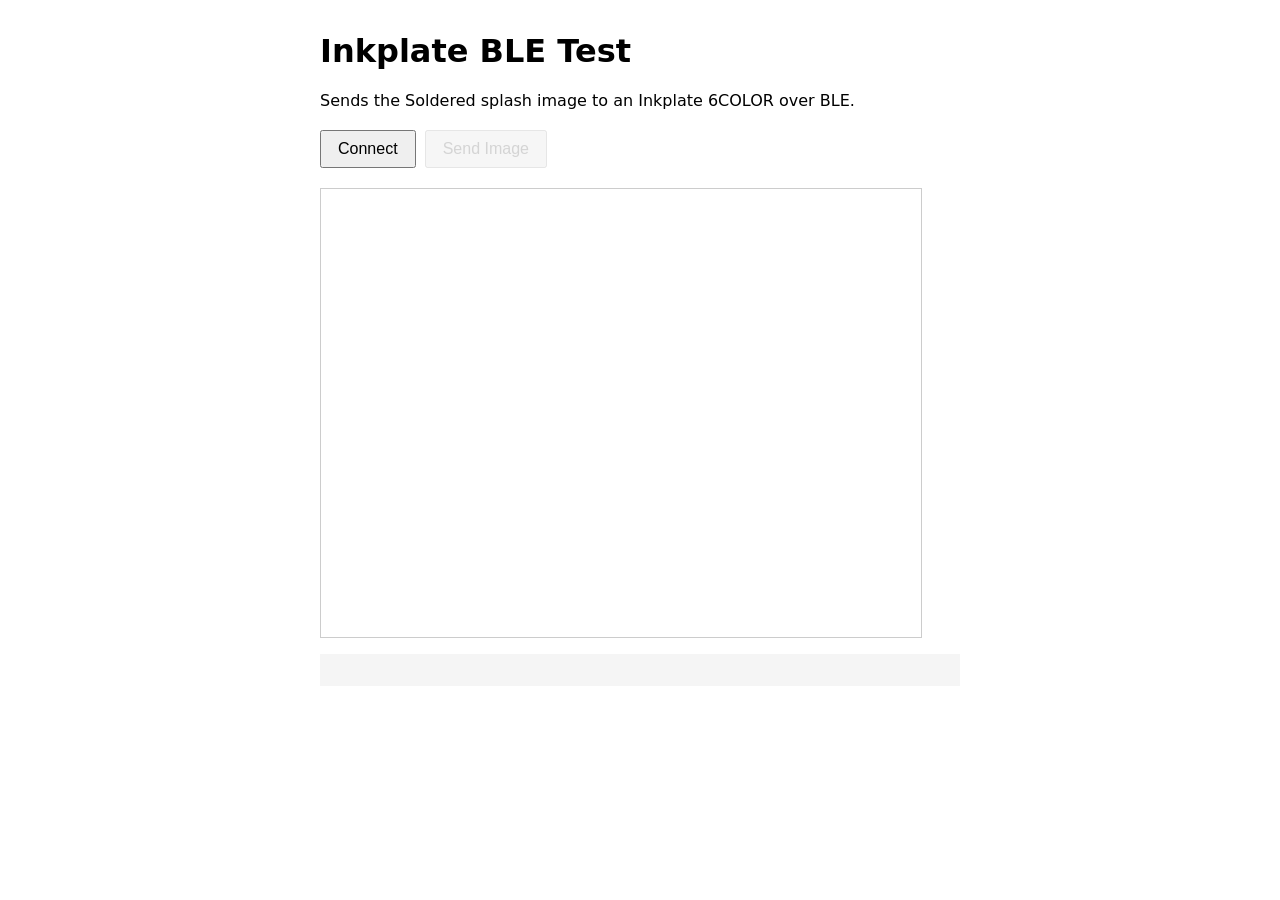
<file: web/test.html>
<!DOCTYPE html>
<html lang="en">
<head>
    <meta charset="utf-8">
    <meta name="viewport" content="width=device-width, initial-scale=1">
    <title>Inkplate BLE Test</title>
    <style>
        body { font-family: system-ui, sans-serif; max-width: 640px; margin: 2rem auto; padding: 0 1rem; }
        canvas { border: 1px solid #ccc; display: block; margin: 1rem 0; max-width: 100%; }
        button { font-size: 1rem; padding: 0.5rem 1rem; margin: 0.25rem 0.25rem 0.25rem 0; }
        button:disabled { opacity: 0.5; }
        #log { white-space: pre-wrap; font-family: monospace; font-size: 0.85rem;
               background: #f5f5f5; padding: 1rem; max-height: 300px; overflow-y: auto; margin-top: 1rem; }
    </style>
</head>
<body>
    <h1>Inkplate BLE Test</h1>
    <p>Sends the Soldered splash image to an Inkplate 6COLOR over BLE.</p>
    <button id="connectBtn">Connect</button>
    <button id="sendBtn" disabled>Send Image</button>
    <canvas id="preview" width="600" height="448"></canvas>
    <div id="log"></div>

<script>
const SERVICE_UUID = '12345678-1234-5678-1234-56789abcdef0';
const CMD_UUID     = '12345678-1234-5678-1234-56789abcdef1';
const DATA_UUID    = '12345678-1234-5678-1234-56789abcdef2';

const IMG_URL = 'splash.jpg';
const WIDTH = 600, HEIGHT = 448;
const CHUNK_SIZE = 500;

// Approximate RGB values for the 7-color ACeP e-ink palette
const PALETTE = [
    [0,   0,   0],    // 0 Black
    [255, 255, 255],  // 1 White
    [0,   128, 0],    // 2 Green
    [0,   0,   128],  // 3 Blue
    [196, 0,   0],    // 4 Red
    [255, 255, 0],    // 5 Yellow
    [255, 128, 0],    // 6 Orange
];

let cmdChar = null, dataChar = null;
const logEl = document.getElementById('log');

function log(msg) {
    logEl.textContent += msg + '\n';
    logEl.scrollTop = logEl.scrollHeight;
}

// Closest palette color by squared Euclidean distance
function closestColor(r, g, b) {
    let best = 0, bestDist = Infinity;
    for (let i = 0; i < PALETTE.length; i++) {
        const dr = r - PALETTE[i][0], dg = g - PALETTE[i][1], db = b - PALETTE[i][2];
        const d = dr * dr + dg * dg + db * db;
        if (d < bestDist) { bestDist = d; best = i; }
    }
    return best;
}

// Floyd-Steinberg dithering → Uint8Array of color indices (WIDTH * HEIGHT)
function ditherImage(imageData) {
    const w = imageData.width, h = imageData.height;
    // Work in float to accumulate error without clamping
    const buf = new Float32Array(w * h * 3);
    for (let i = 0; i < w * h; i++) {
        buf[i * 3]     = imageData.data[i * 4];
        buf[i * 3 + 1] = imageData.data[i * 4 + 1];
        buf[i * 3 + 2] = imageData.data[i * 4 + 2];
    }

    const result = new Uint8Array(w * h);

    for (let y = 0; y < h; y++) {
        for (let x = 0; x < w; x++) {
            const i = (y * w + x) * 3;
            const r = buf[i], g = buf[i + 1], b = buf[i + 2];
            const ci = closestColor(r, g, b);
            result[y * w + x] = ci;

            const er = r - PALETTE[ci][0];
            const eg = g - PALETTE[ci][1];
            const eb = b - PALETTE[ci][2];

            const spread = (dx, dy, f) => {
                const nx = x + dx, ny = y + dy;
                if (nx >= 0 && nx < w && ny < h) {
                    const ni = (ny * w + nx) * 3;
                    buf[ni]     += er * f;
                    buf[ni + 1] += eg * f;
                    buf[ni + 2] += eb * f;
                }
            };
            spread(1,  0, 7 / 16);
            spread(-1, 1, 3 / 16);
            spread(0,  1, 5 / 16);
            spread(1,  1, 1 / 16);
        }
    }
    return result;
}

// Pack color indices → 4-bit packed buffer (high nibble = even pixel, low nibble = odd pixel)
function packBuffer(indices) {
    const packed = new Uint8Array(WIDTH * HEIGHT / 2);
    for (let i = 0; i < indices.length; i += 2) {
        packed[i / 2] = (indices[i] << 4) | indices[i + 1];
    }
    return packed;
}

// Load image, dither, show preview, return packed buffer
async function loadAndDither() {
    log('Fetching image...');
    const canvas = document.getElementById('preview');
    const ctx = canvas.getContext('2d');

    let img;
    try {
        // Try fetching as blob to avoid canvas taint from missing CORS headers
        const resp = await fetch(IMG_URL);
        const blob = await resp.blob();
        img = await createImageBitmap(blob);
    } catch {
        // Fallback: try loading directly (works if server sends CORS headers)
        img = new Image();
        img.crossOrigin = 'anonymous';
        await new Promise((resolve, reject) => {
            img.onload = resolve;
            img.onerror = () => reject(new Error('Cannot load image (CORS blocked). Try hosting it locally.'));
            img.src = IMG_URL;
        });
    }

    log(`Image loaded: ${img.width}x${img.height}`);

    // Scale to cover 600x448, center crop
    ctx.fillStyle = 'white';
    ctx.fillRect(0, 0, WIDTH, HEIGHT);
    const scale = Math.max(WIDTH / img.width, HEIGHT / img.height);
    const sw = img.width * scale, sh = img.height * scale;
    ctx.drawImage(img, (WIDTH - sw) / 2, (HEIGHT - sh) / 2, sw, sh);

    const imageData = ctx.getImageData(0, 0, WIDTH, HEIGHT);

    log('Dithering to 7 colors...');
    const indices = ditherImage(imageData);

    // Show dithered preview
    const preview = ctx.createImageData(WIDTH, HEIGHT);
    for (let i = 0; i < indices.length; i++) {
        const c = PALETTE[indices[i]];
        preview.data[i * 4]     = c[0];
        preview.data[i * 4 + 1] = c[1];
        preview.data[i * 4 + 2] = c[2];
        preview.data[i * 4 + 3] = 255;
    }
    ctx.putImageData(preview, 0, 0);

    log('Dithering complete.');
    return packBuffer(indices);
}

// Connect to Inkplate via Web Bluetooth
document.getElementById('connectBtn').addEventListener('click', async () => {
    try {
        log('Requesting BLE device...');
        const device = await navigator.bluetooth.requestDevice({
            filters: [{ services: [SERVICE_UUID] }]
        });
        log('Found: ' + device.name);

        const server = await device.gatt.connect();
        log('Connected to GATT server');

        const service = await server.getPrimaryService(SERVICE_UUID);
        cmdChar = await service.getCharacteristic(CMD_UUID);
        dataChar = await service.getCharacteristic(DATA_UUID);
        log('Characteristics acquired');

        document.getElementById('sendBtn').disabled = false;

        device.addEventListener('gattserverdisconnected', () => {
            log('Disconnected');
            cmdChar = null;
            dataChar = null;
            document.getElementById('sendBtn').disabled = true;
        });
    } catch (e) {
        log('Connect error: ' + e.message);
    }
});

// Send image to connected Inkplate
document.getElementById('sendBtn').addEventListener('click', async () => {
    if (!cmdChar || !dataChar) return;
    const sendBtn = document.getElementById('sendBtn');
    sendBtn.disabled = true;

    try {
        const packed = await loadAndDither();

        // START
        log('Sending START...');
        await cmdChar.writeValueWithResponse(new Uint8Array([0x01]));

        // DATA chunks
        const totalChunks = Math.ceil(packed.length / CHUNK_SIZE);
        log(`Sending ${packed.length} bytes in ${totalChunks} chunks...`);

        for (let i = 0; i < totalChunks; i++) {
            const offset = i * CHUNK_SIZE;
            const chunk = packed.subarray(offset, offset + CHUNK_SIZE);
            const packet = new Uint8Array(2 + chunk.length);
            packet[0] = i & 0xFF;
            packet[1] = (i >> 8) & 0xFF;
            packet.set(chunk, 2);
            await dataChar.writeValueWithoutResponse(packet);

            if (i % 50 === 0 && i > 0) log(`  ${i}/${totalChunks} chunks`);
        }
        log(`  ${totalChunks}/${totalChunks} chunks`);

        // END
        log('Sending END...');
        await cmdChar.writeValueWithResponse(new Uint8Array([0x02]));
        log('Done! Display will refresh in ~12 seconds.');
    } catch (e) {
        log('Send error: ' + e.message);
    } finally {
        sendBtn.disabled = false;
    }
});
</script>
</body>
</html>
</file>
